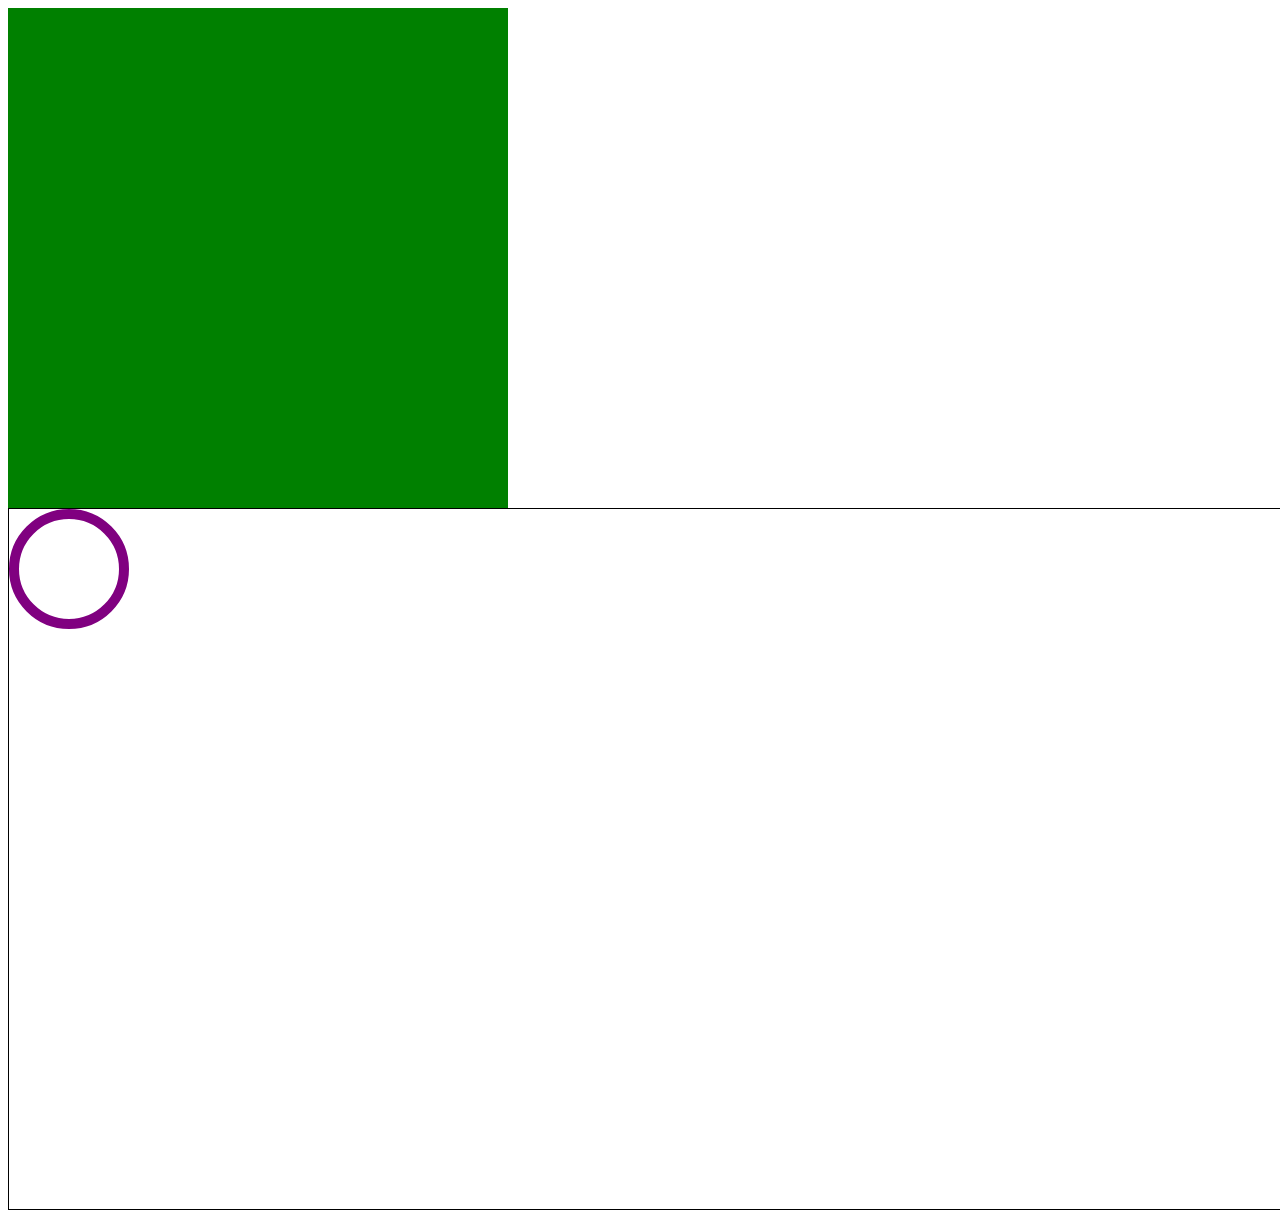
<file: index.html>
<!DOCTYPE HTML>
<html>

<head>
    <meta charset="utf-8">
    <link rel="stylesheet" type="text/css" href="style1.css">
</head>

<body>
    <form id = "form">
    </form>
    <div id="field">
        <div id = "element">

</div>
</div>
    
  
<script src="./script.js">

    </script>

</body>

</html>
</file>
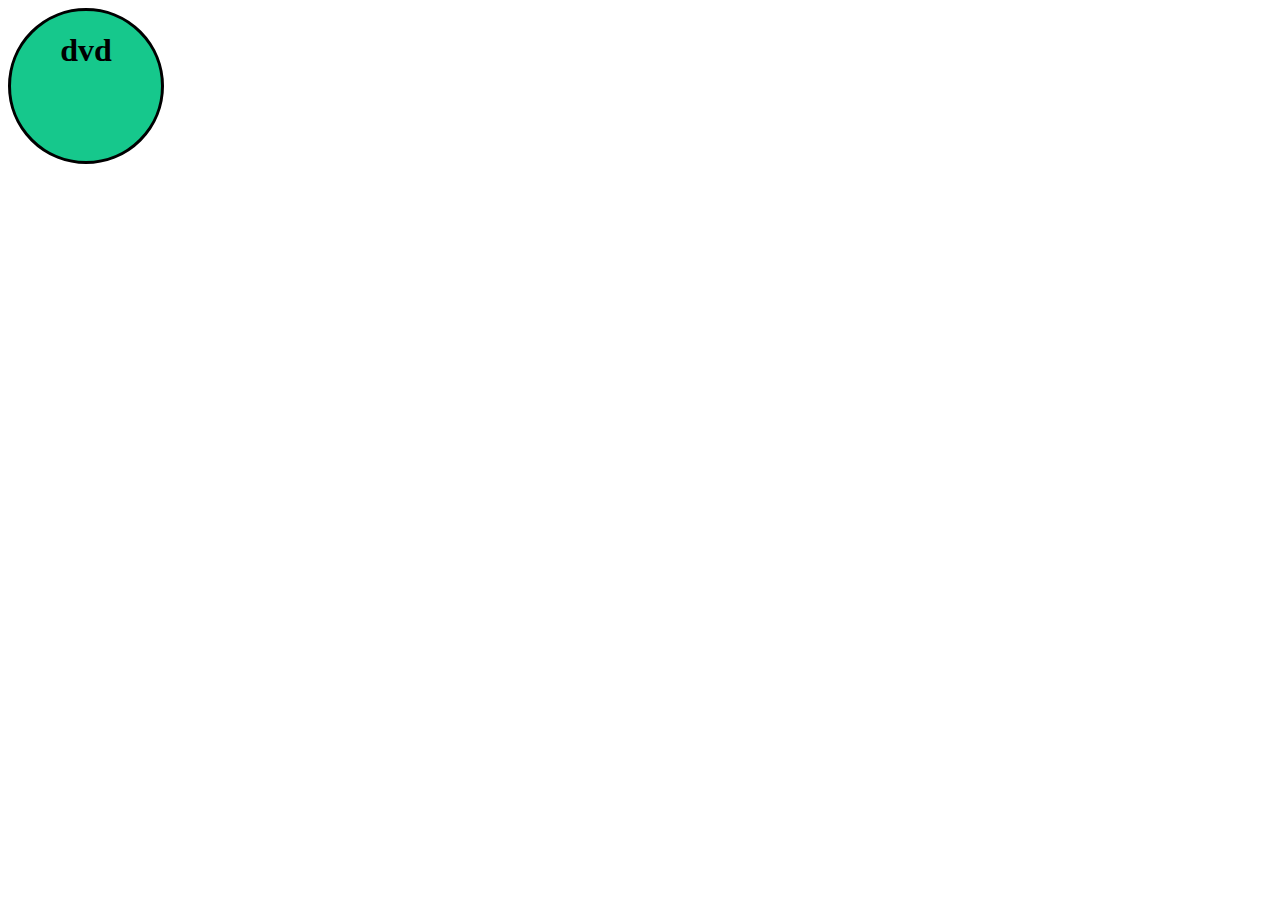
<file: dvd/index.html>
<!DOCTYPE html>
<html lang="en">

<head>
    <meta charset="UTF-8">
    <meta http-equiv="X-UA-Compatible" content="IE=edge">
    <meta name="viewport" content="width=device-width, initial-scale=1.0">
    <link rel="stylesheet" href="style.css">
    <title>Document</title>
</head>

<body>
    <div id="section">
        <div id="dvd">
            <h1>dvd</h1>
        </div>
    </div>

    <script src="script.js"></script>
</body>

</html>
</file>
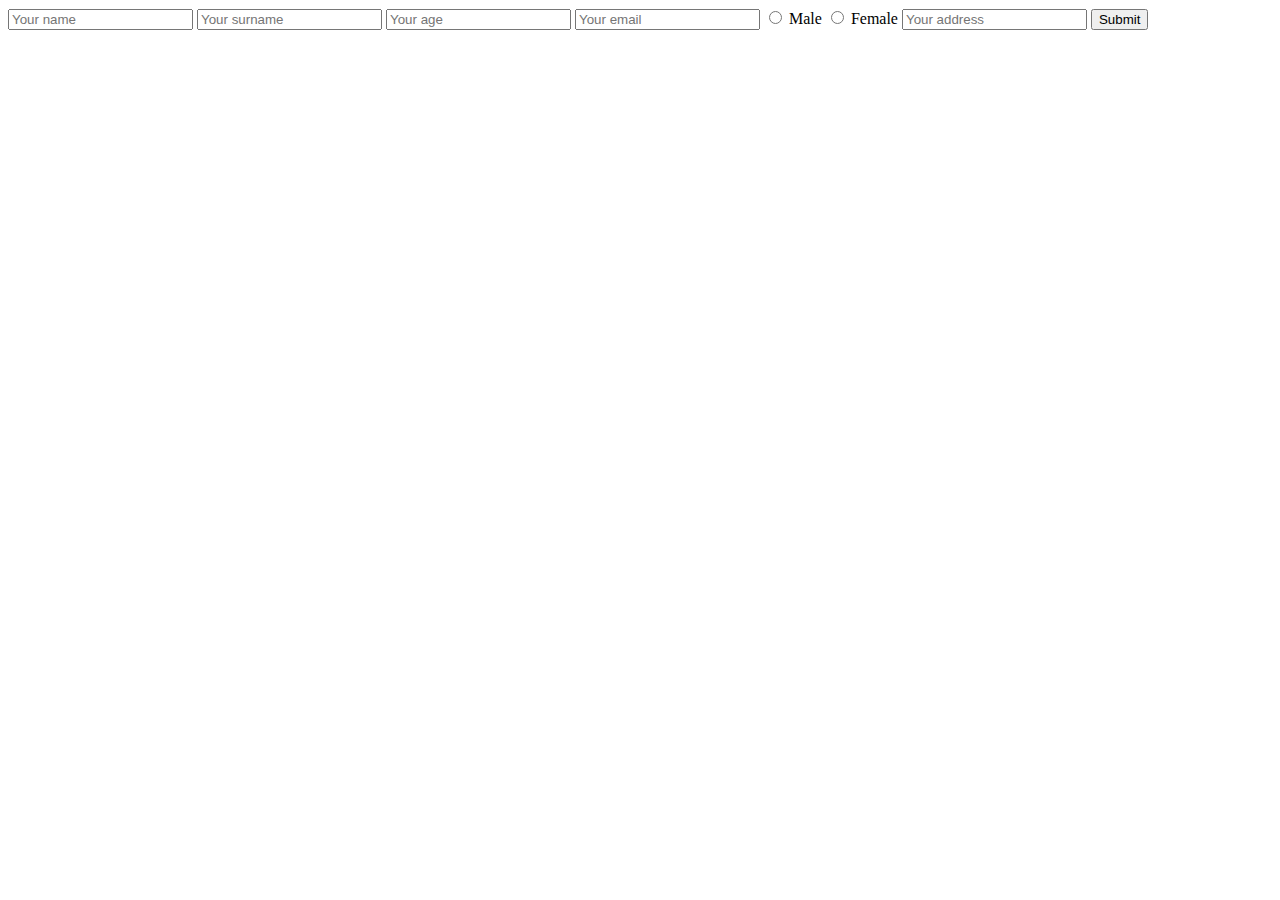
<file: sixth/index.html>
<!DOCTYPE html>
<html lang="en">
<head>
    <meta charset="UTF-8">
    <meta http-equiv="X-UA-Compatible" content="IE=edge">
    <meta name="viewport" content="width=device-width, initial-scale=1.0">
    <link rel="stylesheet" href="style.css">
    <title>Document</title>
</head>
<body >

    <div id="container">
        <form action="" id="forms">
            <input type="text" id="name" placeholder="Your name">
            <input type="text" id="surname" placeholder="Your surname">
            <input type="number" id="age" placeholder="Your age">
            <input type="email" id="email" placeholder="Your email">
            <input type="radio" id="male" name="gender" value="male">
            <label for="male">Male</label>
            <input type="radio" id="female" name="gender" value="female">
            <label for="female">Female</label>
            <input type="text" placeholder="Your address">
            <button onclick="logValue()">Submit</button>
        </form>
     
       
    </div>
    <script src="script.js"></script>
</body>
</html>
</file>
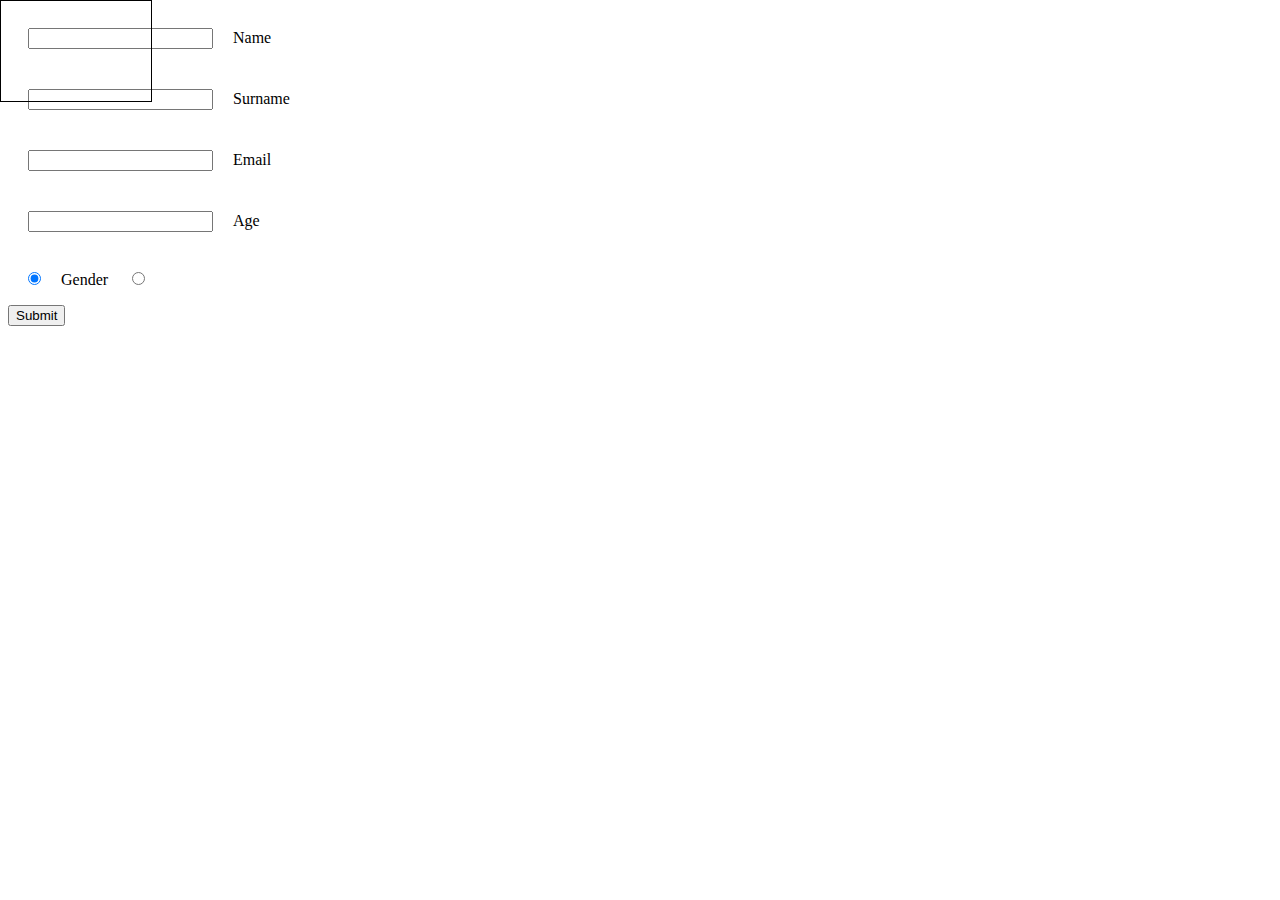
<file: index 1.html>
<!DOCTYPE HTML>
<html>

<head>
        <meta charset="utf-8">
        <link rel="stylesheet" type="text/css" href="style.css">
</head>

<body>
        <div id="block"></div>
        
        <form name="form">
                <input type="text" name="name">Name</br>
                <input type="text" name="surname">Surname</br>
                <input type="email" name="email">Email</br>
                <input type="number" name="age">Age</br>
                <input type="radio" name="gender" checked value="male">Gender
                <input type="radio" name="gender" value="female"></br>
                <button onclick="getValues()">Submit</button>

        </form>


        <script src="./script1.js">

        </script>

</body>

</html>
</file>
<file: style1.css>
#form {
    background-color: green;
    width: 500px;
    height: 500px;
    cursor: pointer;
  }

  #field {
    width: 1500px;
    height: 700px;
    border: 1px solid black;
    position: relative;
    overflow: hidden;
    cursor: pointer;
  }

#element {
    position: absolute;
    left: 0;
    top: 0;
    border: 10px solid purple;
    border-radius: 50%;
    width: 100px;
    height: 100px;
    transition: all 1s;
  }
</file>
<file: dvd/style.css>
#dvd{
    width: 150px;
    height: 150px;
    border: 3px solid black;
    top: 0;
    left: 0;
    text-align: center;
    background-color: #16c88c;
    position: absolute;
    border-radius: 100px;
}
#section{
    position: relative;
}
</file>
<file: sixth/style.css>
#block{
    width:200px;
    height:150px;
    border:1px solid black;
    position: absolute;
    left: 0;
    top: 0;
}
</file>
<file: style.css>
#block{
        width: 150px;
        height: 100px;
        border: 1px solid black;
        position: absolute;
        left:0;
        top: 0
    }

input{
        margin: 20px;
    }
</file>
